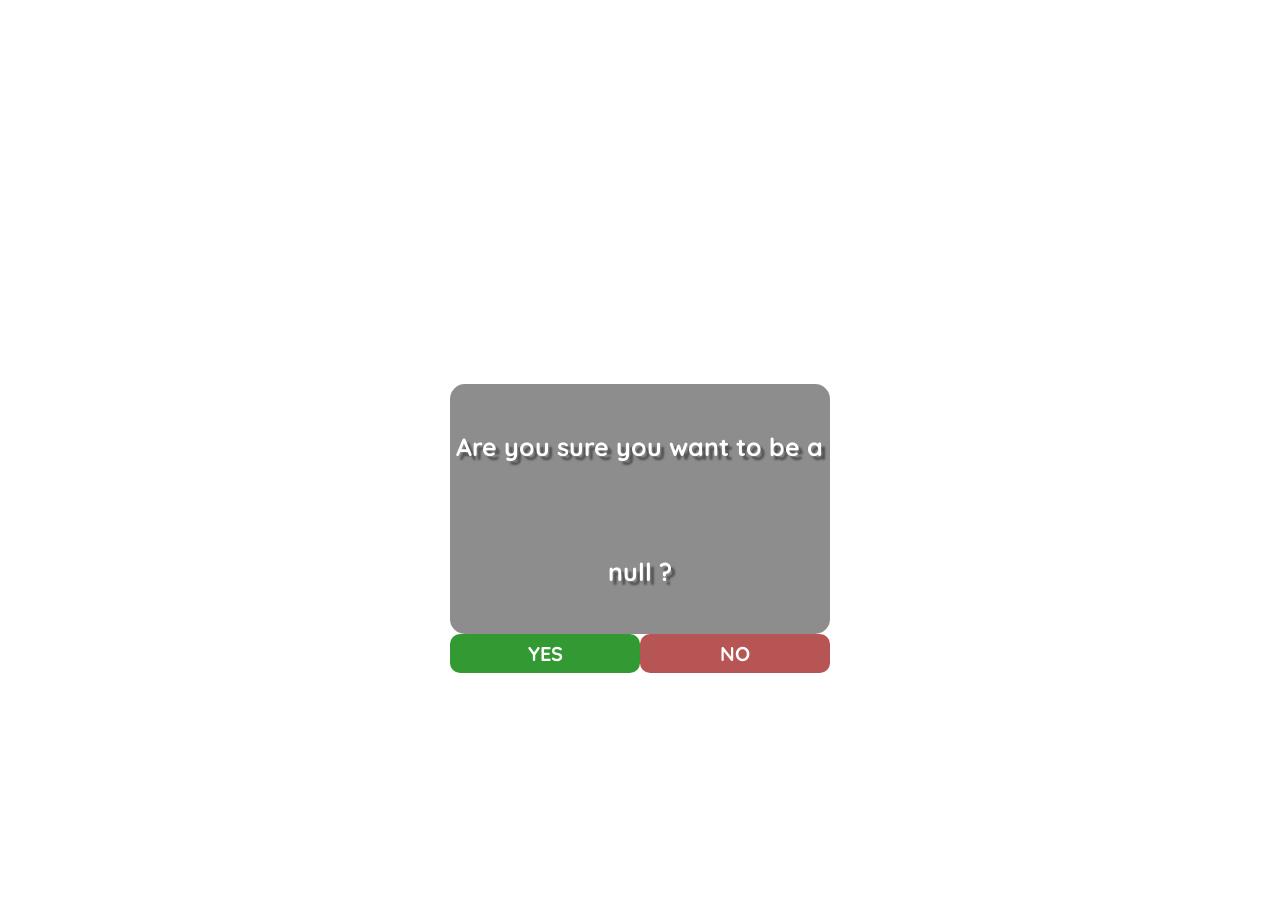
<file: html/confirm/confirm.html>
<html>
    <!-- Original Author: SimoN#6253 (Discord) | S_imoN (Forum CFX) -->
    <!-- Please Respect My Work -->
    <!-- Do Not Touch Here If You Don't Know What You Are Doing -->
    <head>
        <meta http-equiv="Content-Type" content="text/html;charset=UTF-8">
        <link rel="stylesheet" href="../confirm/confirm_style.css" type="text/css">
        <script src="https://code.jquery.com/jquery-3.6.0.min.js"></script>
    </head>
        <body>
            <div id="container"></div>
            <script src='../confirm/confirm_script.js'></script>
        </body>
</html>
</file>
<file: html/confirm/confirm_style.css>
/* Original Author: SimoN#6253 (Discord) | S_imoN (Forum CFX) */
/* Please Respect My Work */
/* Do Not Touch Here If You Don't Know What You Are Doing */

@import url('https://fonts.googleapis.com/css?family=Quicksand&display=swap');

body {
    display:flex;
    align-items: center;
    justify-items: center;
    overflow: hidden;
}

body:hover{
    animation: pop 0.3s linear 1;
}

@keyframes pop{
    50%  {transform: scale(1.2);}
}

#container{
    width: 30%;
    height: 15%;
    margin-left: 35%;
    background-color: transparent;
    border-radius: 15px;
    user-select: none;
}

#box-texte{
    color: white;
    font-family: Quicksand;
    font-weight: bold;

    width: 100%;
    height: auto;
    background-color: rgba(66, 66, 66, 0.6);
    
    border-radius: 15px;

    line-height: 500%;
    font-size: 25px;
    text-align: center;
    text-shadow: 4px 4px 2px rgba(0,0,0,0.42);

}

#yes{font-family: Quicksand;font-weight: bold;color: white;font-size: 20px;width:50%;height:30%;float:left;background-color: rgba(0, 128, 0, 0.8);border:none;border-radius: 10px;}
#yes:hover{color:black;border:1px solid black;}
#no{font-family: Quicksand;font-weight: bold;color: white;font-size: 20px;width:50%;height:30%;background-color: rgba(165, 42, 42, 0.8);border:none;border-radius: 10px;}
#no:hover{color:black;border:1px solid black;}
</file>
